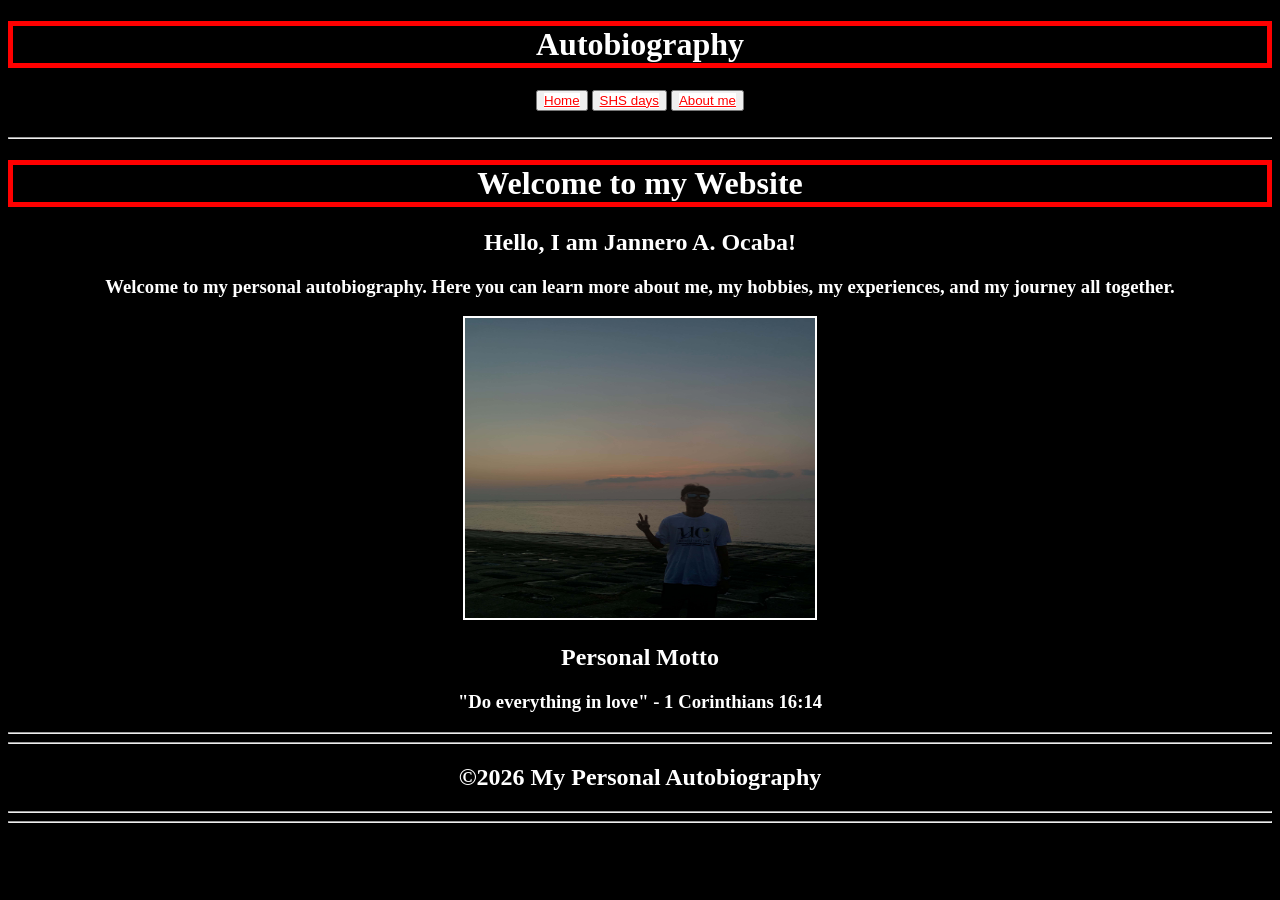
<file: index.html>
<!DOCTYPE html>
<html lang="en">
<head>
    <meta charset="UTF-8">
    <meta name="viewport" content="width=device-width, initial-scale=1.0">
    <title>Autobiography</title>
    <link rel="stylesheet" href="style.css">
</head>
<body>
       <h1>Autobiography</h1>
       <left><button><a href="index.html">Home</a></button></left>
       <left><button><a href="about.html">SHS days</a></button></left>
       <left><button><a href="extra.html">About me</a></button></left><br><br><hr>

       <h1>Welcome to my Website</h1>
       <h2>Hello, I am Jannero A. Ocaba!</h2>
       <h3>Welcome to my personal autobiography. Here you can learn more about me, my hobbies, my experiences, and my journey all together.</h3>

       <img style="border:2px solid white;" src="autobiographypic.jpg" width="350" height="300">
       <h2>Personal Motto</h2>
       <h3>"Do everything in love" - 1 Corinthians 16:14</h3><hr><hr>
       <h2>©2026 My Personal Autobiography</h2><hr><hr>
</body>
</html>
</file>
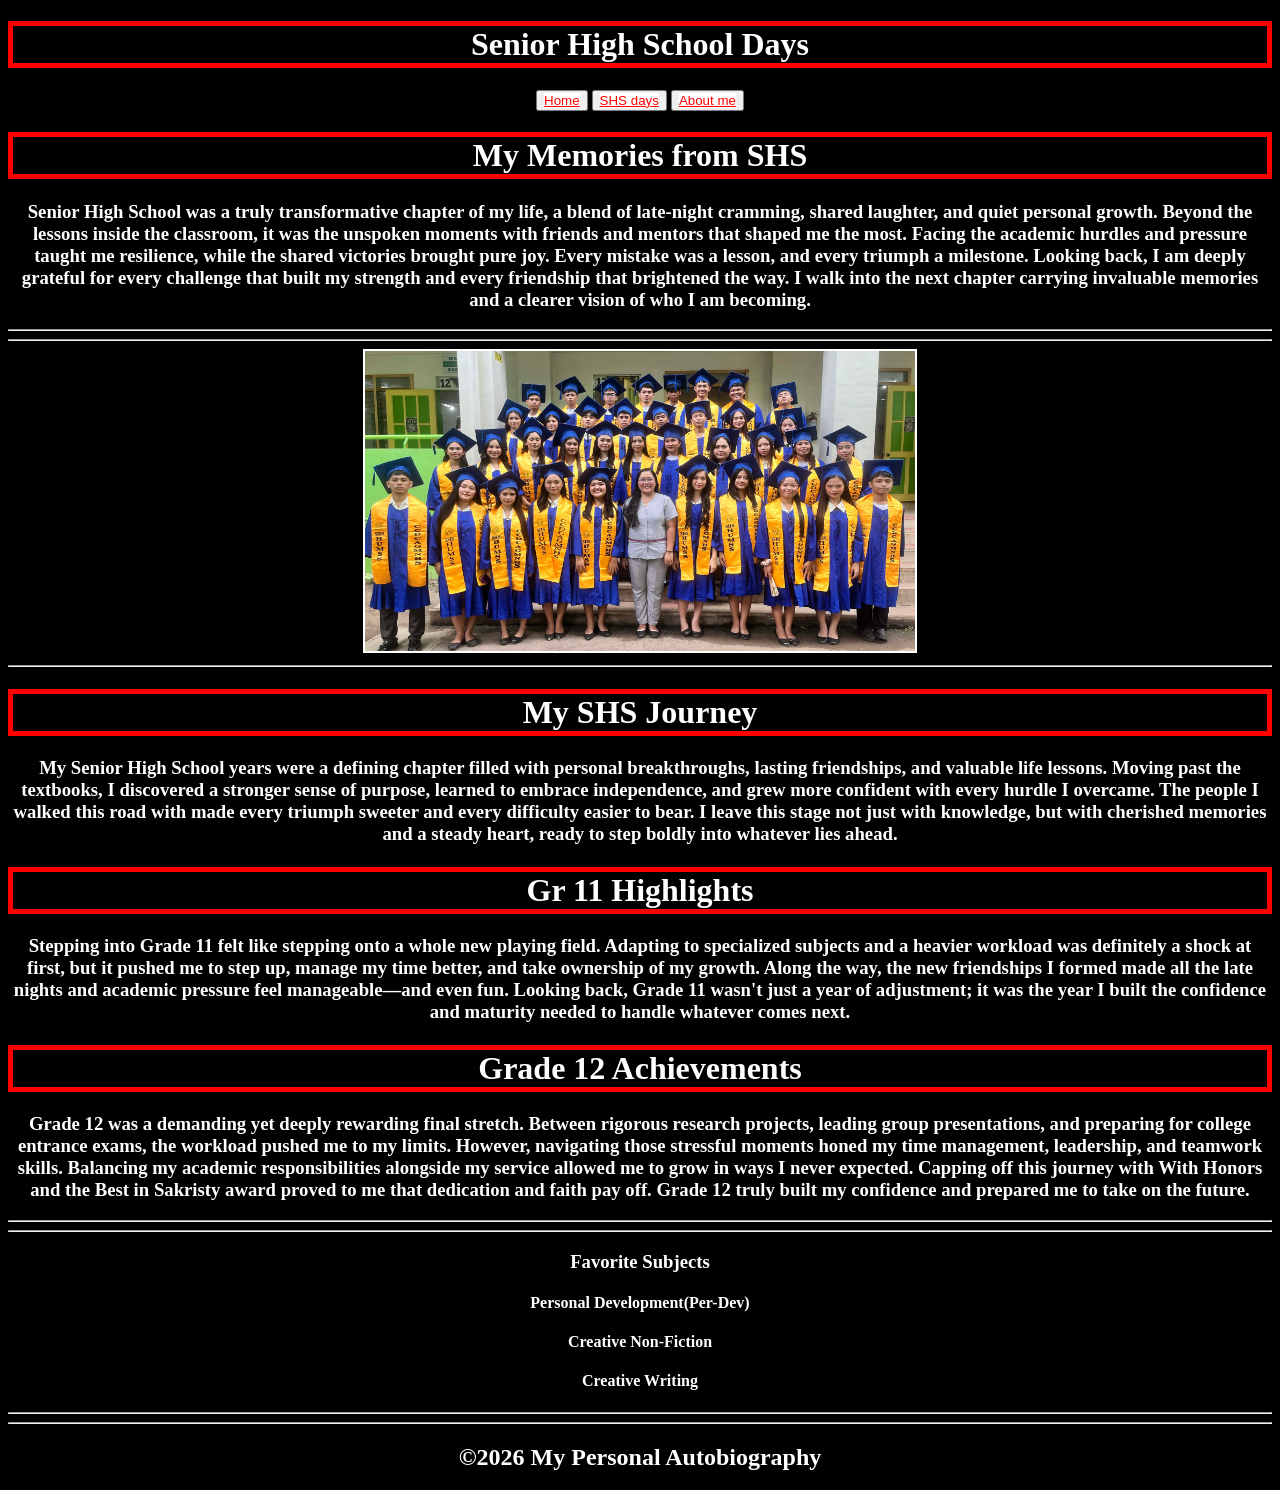
<file: about.html>
<!DOCTYPE html>
<html lang="en">
<head>
    <meta charset="UTF-8">
    <meta name="viewport" content="width=device-width, initial-scale=1.0">
    <title>SHS days</title>
    <link rel="stylesheet" href="style.css">
</head>
<body>  
       <h1>Senior High School Days</h1>
       <button><a href="index.html">Home</a></button>
       <button><a href="about.html">SHS days</a></button>
       <button><a href="extra.html">About me</a></button>
       <h1>My Memories from SHS</h1>
       <h3>Senior High School was a truly transformative chapter of my life, a blend of late-night cramming, shared laughter, and quiet personal growth. Beyond the lessons inside the classroom, it was the unspoken moments with friends and mentors that shaped me the most. Facing the academic hurdles and pressure taught me resilience, while the shared victories brought pure joy. Every mistake was a lesson, and every triumph a milestone. Looking back, I am deeply grateful for every challenge that built my strength and every friendship that brightened the way. I walk into the next chapter carrying invaluable memories and a clearer vision of who I am becoming.</h3><hr><hr>
       <img style="border:2px solid white;" src="graduationpic.jpg" width="550" height="300"><hr>
       <h1>My SHS Journey</h1>
       <h3>My Senior High School years were a defining chapter filled with personal breakthroughs, lasting friendships, and valuable life lessons. Moving past the textbooks, I discovered a stronger sense of purpose, learned to embrace independence, and grew more confident with every hurdle I overcame. The people I walked this road with made every triumph sweeter and every difficulty easier to bear. I leave this stage not just with knowledge, but with cherished memories and a steady heart, ready to step boldly into whatever lies ahead.</h3>
       <h1>Gr 11 Highlights</h1>
       <h3>Stepping into Grade 11 felt like stepping onto a whole new playing field. Adapting to specialized subjects and a heavier workload was definitely a shock at first, but it pushed me to step up, manage my time better, and take ownership of my growth. Along the way, the new friendships I formed made all the late nights and academic pressure feel manageable—and even fun. Looking back, Grade 11 wasn't just a year of adjustment; it was the year I built the confidence and maturity needed to handle whatever comes next.</h3>
       <h1>Grade 12 Achievements</h1>
       <h3>Grade 12 was a demanding yet deeply rewarding final stretch. Between rigorous research projects, leading group presentations, and preparing for college entrance exams, the workload pushed me to my limits. However, navigating those stressful moments honed my time management, leadership, and teamwork skills. Balancing my academic responsibilities alongside my service allowed me to grow in ways I never expected. Capping off this journey with With Honors and the Best in Sakristy award proved to me that dedication and faith pay off. Grade 12 truly built my confidence and prepared me to take on the future.</h3><hr><hr>
       <h3>Favorite Subjects</h3>
       <h4>Personal Development(Per-Dev)</h4>
       <h4>Creative Non-Fiction</h4>
       <h4>Creative Writing</h4><hr><hr>
       <h2>©2026 My Personal Autobiography</h2>
       
</body>
</html>
</file>
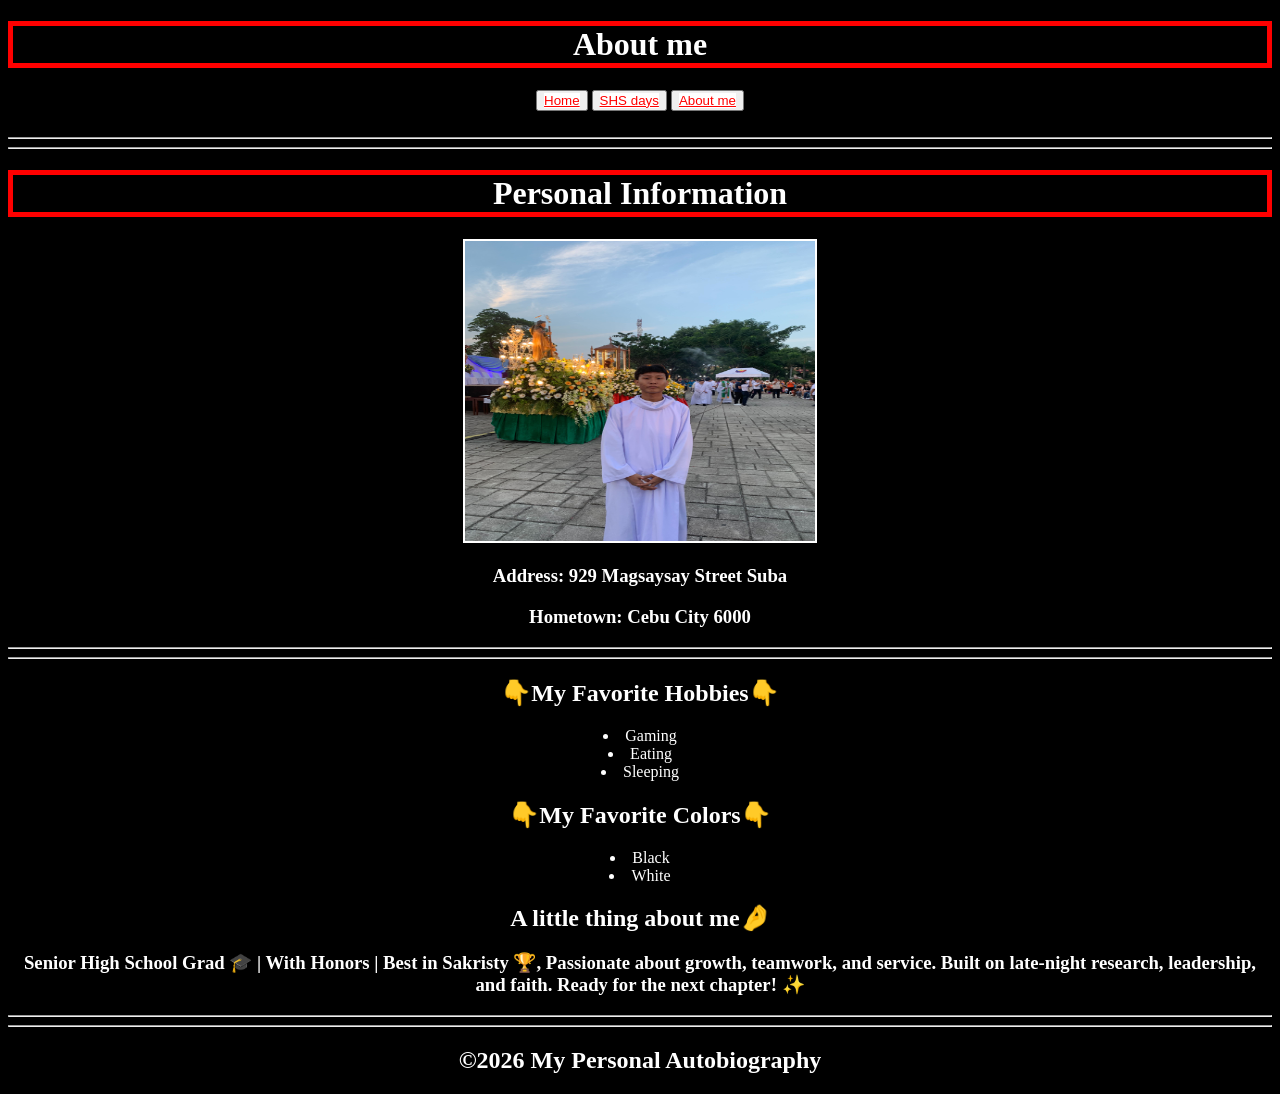
<file: extra.html>
<!DOCTYPE html>
<html lang="en">
<head>
    <meta charset="UTF-8">
    <meta name="viewport" content="width=device-width, initial-scale=1.0">
    <title>About me</title>
    <link rel="stylesheet" href="style.css">
</head>
<body>
       <h1>About me</h1>
       <button><a href="index.html">Home</a></button>
       <button><a href="about.html">SHS days</a></button>
       <button><a href="extra.html">About me</a></button><br><br><hr><hr>
       <h1>Personal Information</h1>
       <img style="border:2px solid white;"src="albapic.jpg" width="350" height="300">
       <h3>Address: 929 Magsaysay Street Suba</h3>
       <h3>Hometown: Cebu City 6000</h3><hr><hr>
       <h2>👇My Favorite Hobbies👇</h2>
       <li>Gaming</li>
       <li>Eating</li>
       <li>Sleeping</li>
       <h2>👇My Favorite Colors👇</h2>
       <li>Black</li>
       <li>White</li>
       <h2>A little thing about me🤌</h2>
       <h3>Senior High School Grad 🎓 | With Honors | Best in Sakristy 🏆, Passionate about growth, teamwork, and service. Built on late-night research, leadership, and faith. Ready for the next chapter! ✨</h3><hr><hr>
       <h2>©2026 My Personal Autobiography</h2>


</body>
</html>
</file>
<file: style.css>
body{
    background-color:black;
    color:white;
    text-align:center;
}

h1{
    color:white;
    text-align:center;
    font-family:Georgia, 'Times New Roman', Times, serif;
    border:5px solid red;
}

a{
    color:red;
    background-color:rgb(255, 255, 255);
}

h2{
    color:white;
    text-align:center;
    font-family:Cambria, Cochin, Georgia, Times, 'Times New Roman', serif;
}
 
ul{
    text-align:center;
}
</file>
